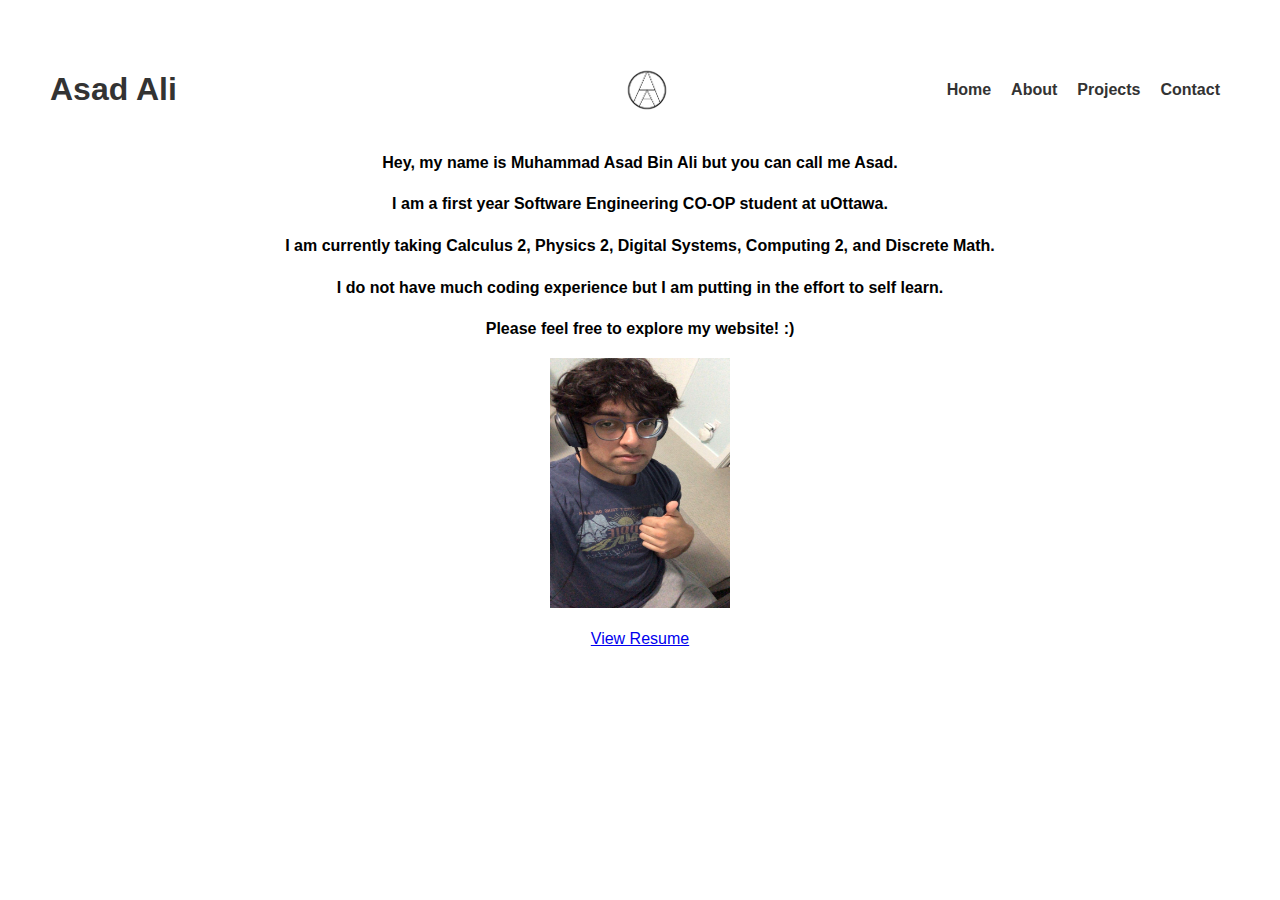
<file: index.html>
<!DOCTYPE html>
<html>
<head>
	<title>Home | Asad Ali</title>
	<link rel="icon" type="image/x-icon" href="./favicon.io/favicon-32x32.png">
	<link rel="stylesheet" href="./style.css">
</head>
<body>
	<nav>
		<h1>Asad Ali</h1>
		<img class="logo" src="folder/AAlogo2.png">
		<ul>
			<li><a href="index.html">Home</a></li>
			<li><a href="About.html">About</a></li>
			<li><a href="Projects.html">Projects</a></li>
			<li><a href="Contact.html">Contact</a></li>
		</ul>
	</nav>
	<main>
		<article>
			
		<div class="text">
			<p>Hey, my name is Muhammad Asad Bin Ali but you can call me Asad.</p>
			<p>I am a first year Software Engineering CO-OP student at uOttawa.</p>
			<p>I am currently taking Calculus 2, Physics 2, Digital Systems, Computing 2, and Discrete Math.</p>
			<p>I do not have much coding experience but I am putting in the effort to self learn.</p>
			<p>Please feel free to explore my website! :)</p>
		</div>


		<img class="picture" src="folder/AsadPic.jpg">
		
			
		<div class="resume">
			<br>
			<a href="https://twoos123.github.io/AsadAliWebsite/folder/AsadAliResume2.pdf" target="_blank">View Resume</a>
		</div>	

		</article>
		
	</main>
	<script src="https://cdnjs.cloudflare.com/ajax/libs/gsap/3.11.4/gsap.min.js" integrity="sha512-f8mwTB+Bs8a5c46DEm7HQLcJuHMBaH/UFlcgyetMqqkvTcYg4g5VXsYR71b3qC82lZytjNYvBj2pf0VekA9/FQ==" crossorigin="anonymous" referrerpolicy="no-referrer"></script>
    	<script src="app.js"></script>
</body>
</html>
</file>
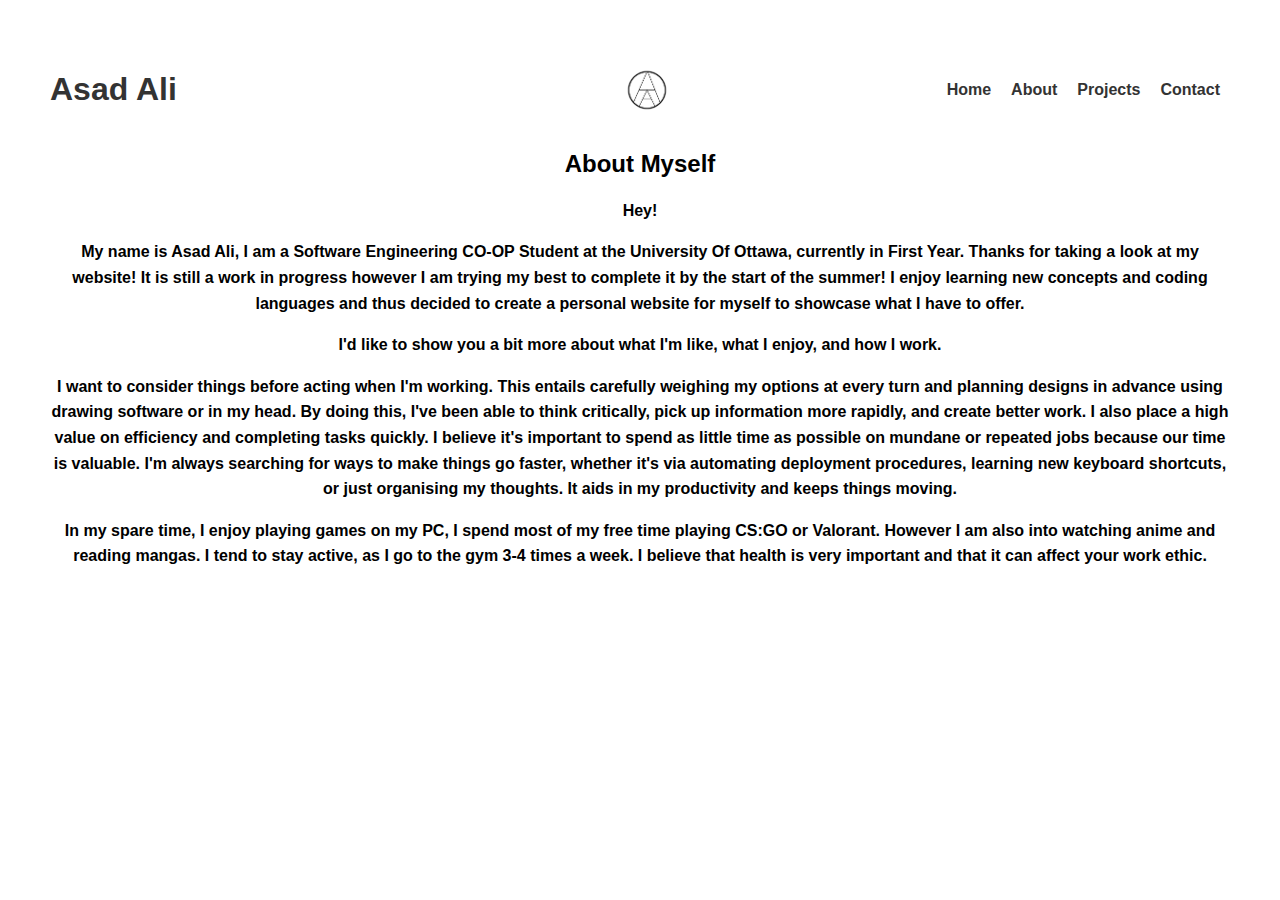
<file: About.html>
<!DOCTYPE html>
<html>
<head>
	<title>About | Asad Ali</title>
	<link rel="icon" type="image/x-icon" href="/favicon.io/favicon-32x32.png">
	<link rel="stylesheet" href="./style.css">
</head>
<body>
	<nav>
		<h1>Asad Ali</h1>
		<img class="logo" src="folder/AAlogo2.png">
		<ul>
			<li><a href="index.html">Home</a></li>
			<li><a href="About.html">About</a></li>
			<li><a href="Projects.html">Projects</a></li>
			<li><a href="Contact.html">Contact</a></li>
		</ul>
	</nav>
	<main>
		
		<article>
			<h2>About Myself</h2>
			<div class="text">
			<b>Hey!</b>
			<p>My name is Asad Ali, I am a Software Engineering CO-OP Student at the University Of Ottawa, currently in First Year.
			Thanks for taking a look at my website! It is still a work in progress however I am trying my best to complete it by the start of the summer!
			I enjoy learning new concepts and coding languages and thus decided to create a personal website for myself to showcase what I have to offer.
			</p>

			<p>I'd like to show you a bit more about what I'm like, what I enjoy, and how I work.</p>

			<p>I want to consider things before acting when I'm working. This entails carefully weighing my options at every turn and planning designs in advance using drawing
				software or in my head. By doing this, I've been able to think critically, pick up information more rapidly, and create better work.
				I also place a high value on efficiency and completing tasks quickly. I believe it's important to spend as little time as possible on mundane or repeated jobs because
				our time is valuable. I'm always searching for ways to make things go faster, whether it's via automating deployment procedures, learning new keyboard shortcuts, 
				or just organising my thoughts. It aids in my productivity and keeps things moving.
			</p>

			<p>In my spare time, I enjoy playing games on my PC, I spend most of my free time playing CS:GO or Valorant. However I am also into watching anime and reading mangas.
				I tend to stay active, as I go to the gym 3-4 times a week. I believe that health is very important and that it can affect your work ethic.
			</p>
			</div>
		</article>
</body>
</html>
</file>
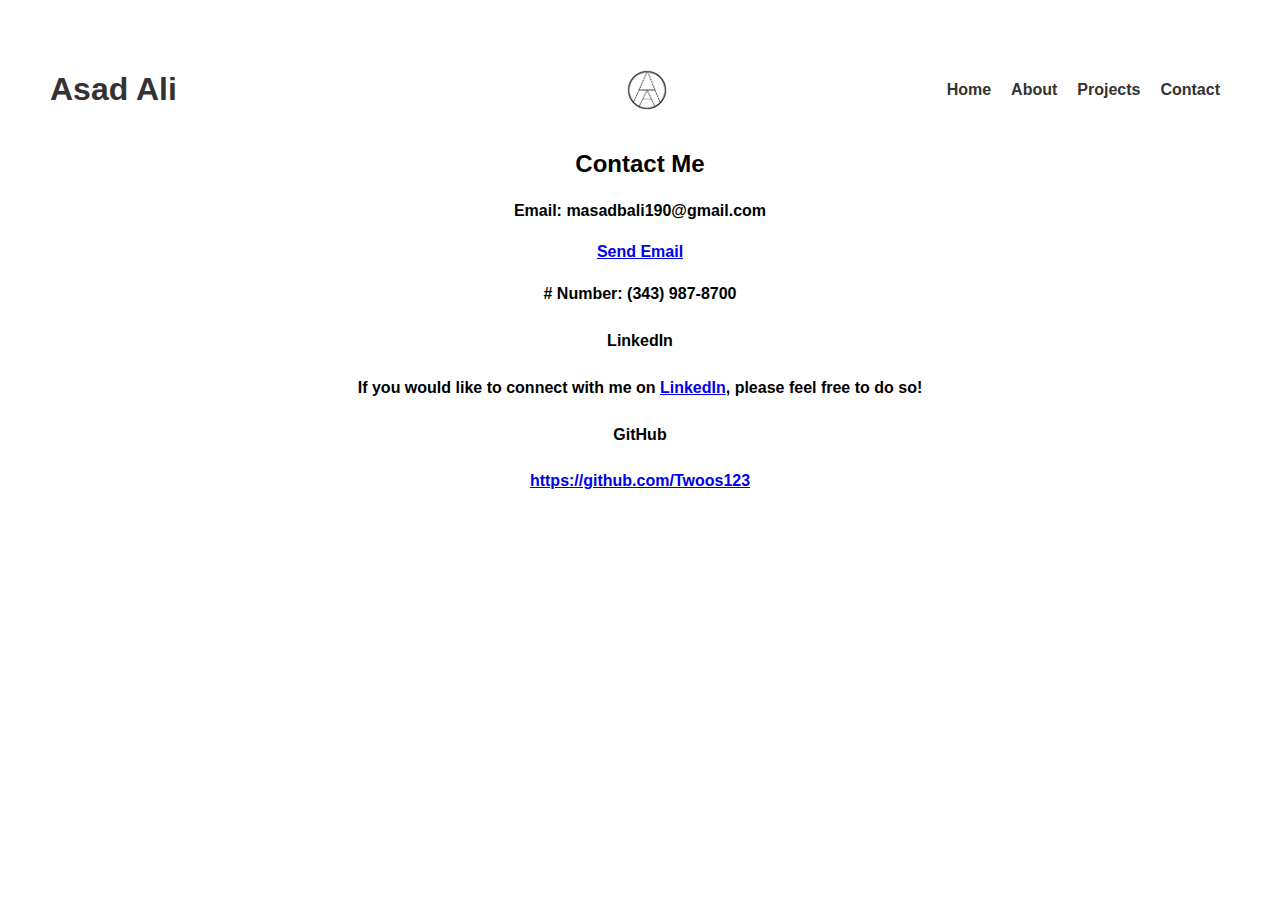
<file: Contact.html>
<!DOCTYPE html>
<html>
<head>
	<title>Contact | Asad Ali</title>
	<link rel="icon" type="image/x-icon" href="/favicon.io/favicon-32x32.png">
	<link rel="stylesheet" href="./style.css">
</head>
<body>
	<nav>
		<h1>Asad Ali</h1>
		<img class="logo" src="folder/AAlogo2.png">
		<ul>
			<li><a href="index.html">Home</a></li>
			<li><a href="About.html">About</a></li>
			<li><a href="Projects.html">Projects</a></li>
			<li><a href="Contact.html">Contact</a></li>
		</ul>
	</nav>
	<main>
		<article>
			<h2>Contact Me</h2>

			<div class="text">
			<p>Email: masadbali190@gmail.com</p> <a href = "mailto: masadbali190@gmail.com">Send Email</a>
			<p># Number: (343) 987-8700</p>
			<h4>LinkedIn</h4>
			<p>If you would like to connect with me on <a href="https://www.linkedin.com/in/asad-ali-0633b5232/" target="_blank">LinkedIn</a>, please feel free to do so!</p>
			<h4>GitHub</h4>
			<a href="https://github.com/Twoos123" target="_blank">https://github.com/Twoos123</a>
			</div>

		</article>
</body>
</html>
</file>
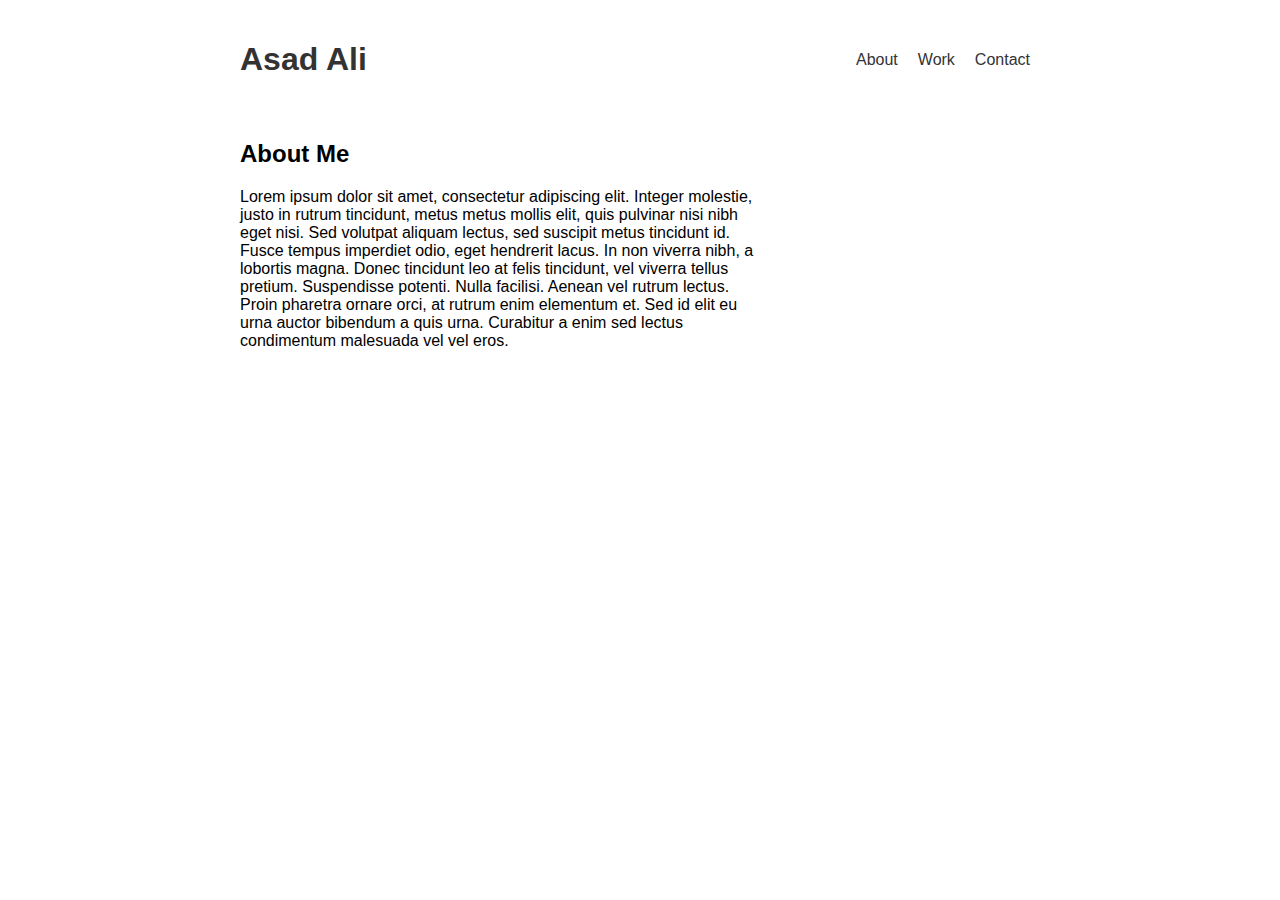
<file: HomePage.html>
<!DOCTYPE html>
<html>
<head>
	<title>My Personal Website</title>
	<style>
		body {
			font-family: sans-serif;
			max-width: 800px;
			margin: 0 auto;
			padding: 20px;
		}
		h1 {
			color: #333;
		}
		nav {
			display: flex;
			justify-content: space-between;
			align-items: center;
			margin-bottom: 20px;
		}
		nav ul {
			list-style: none;
			display: flex;
		}
		nav li {
			margin: 0 10px;
		}
		nav a {
			color: #333;
			text-decoration: none;
		}
		main {
			display: flex;
			justify-content: space-between;
			margin-bottom: 20px;
		}
		main article {
			width: 65%;
		}
		main aside {
			width: 30%;
			margin-left: 5%;
		}
		footer {
			color: #999;
			font-size: 0.8em;
			text-align: center;
			margin-top: 20px;
		}
	</style>
</head>
<body>
	<nav>
		<h1>Asad Ali</h1>
		<ul>
			<li><a href="#">About</a></li>
			<li><a href="#">Work</a></li>
			<li><a href="#">Contact</a></li>
		</ul>
	</nav>
	<main>
		<article>
			<h2>About Me</h2>
			<p>Lorem ipsum dolor sit amet, consectetur adipiscing elit. Integer molestie, justo in rutrum tincidunt, metus metus mollis elit, quis pulvinar nisi nibh eget nisi. Sed volutpat aliquam lectus, sed suscipit metus tincidunt id. Fusce tempus imperdiet odio, eget hendrerit lacus. In non viverra nibh, a lobortis magna. Donec tincidunt leo at felis tincidunt, vel viverra tellus pretium. Suspendisse potenti. Nulla facilisi. Aenean vel rutrum lectus. Proin pharetra ornare orci, at rutrum enim elementum et. Sed id elit eu urna auctor bibendum a quis urna. Curabitur a enim sed lectus condimentum malesuada vel vel eros.</p>
		</article>
</file>
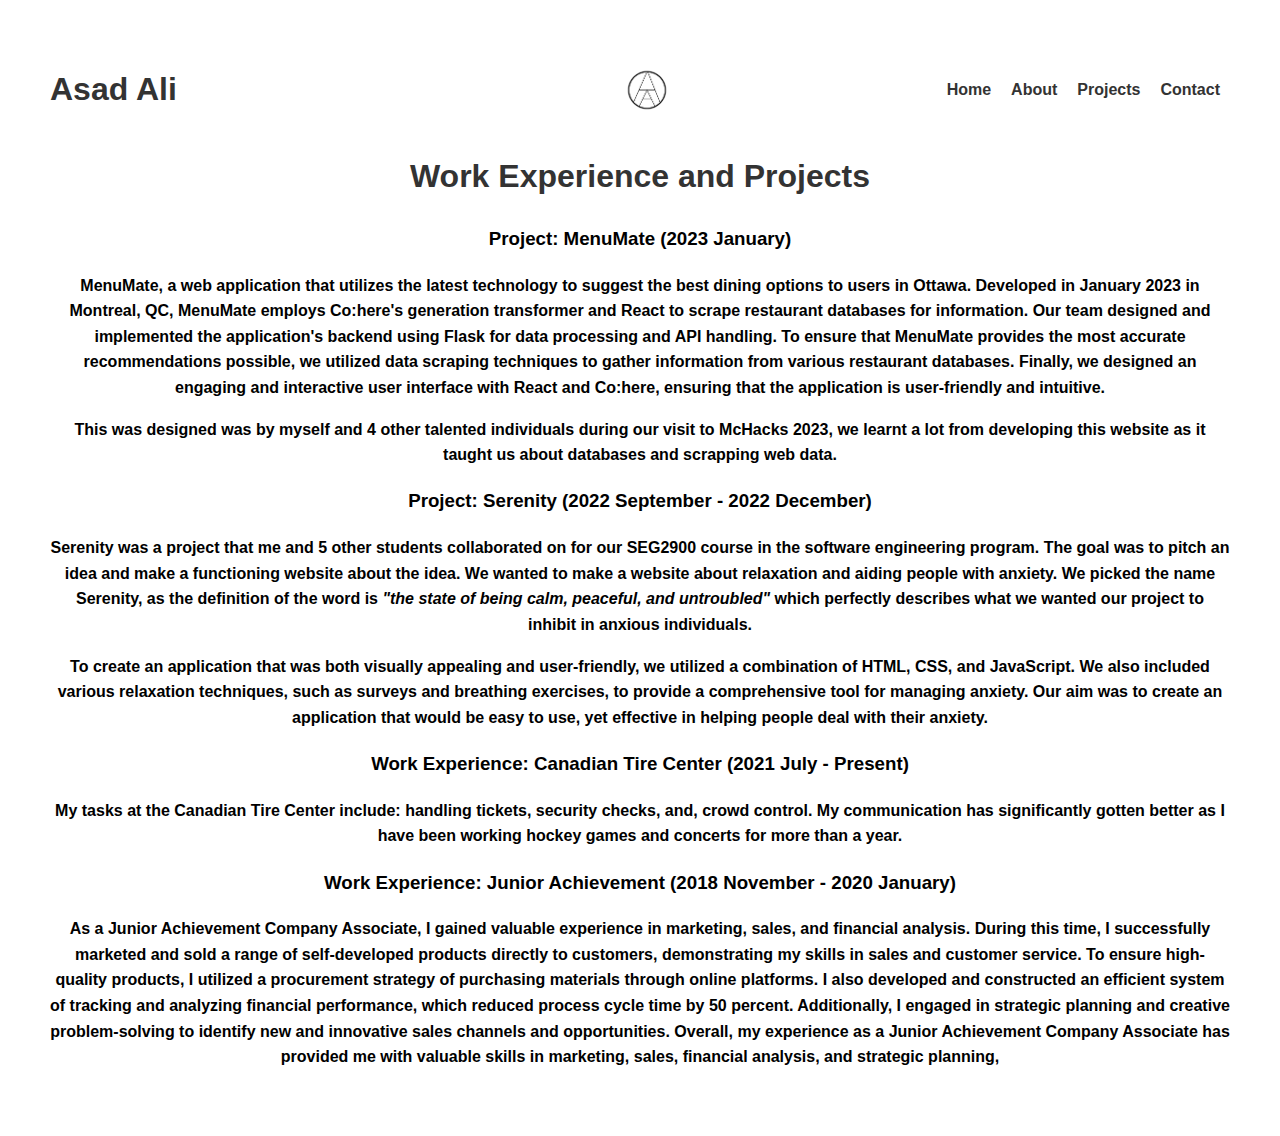
<file: Projects.html>
<!DOCTYPE html>
<html>
<head>
	<title>Projects | Asad Ali</title>
	<link rel="icon" type="image/x-icon" href="/favicon.io/favicon-32x32.png">
	<link rel="stylesheet" href="./style.css">
</head>
<body>
	<nav>
		<h1>Asad Ali</h1>
		<img class="logo" src="folder/AAlogo2.png">
		<ul>
			<li><a href="index.html">Home</a></li>
			<li><a href="About.html">About</a></li>
			<li><a href="Projects.html">Projects</a></li>
			<li><a href="Contact.html">Contact</a></li>
		</ul>
	</nav>
	<main>
		<article>
			<div class="text">
			<h1>Work Experience and Projects</h1>
			<h3>Project: MenuMate (2023 January)</h3>
				<p>MenuMate, a web application that utilizes the latest technology to suggest the best dining options to users in Ottawa. 
					Developed in January 2023 in Montreal, QC, MenuMate employs Co:here's generation transformer and React to scrape restaurant databases for information. 
					Our team designed and implemented the application's backend using Flask for data processing and API handling. 
					To ensure that MenuMate provides the most accurate recommendations possible, we utilized data scraping techniques to gather information from various 
					restaurant databases. Finally, we designed an engaging and interactive user interface with React and Co:here, 
					ensuring that the application is user-friendly and intuitive.</p>
				<p>This was designed was by myself and 4 other talented individuals during our visit to McHacks 2023, we learnt a lot from developing this website as it taught us about databases
					and scrapping web data.
				</p>

			<h3>Project: Serenity (2022 September - 2022 December)</h3>

			<p>Serenity was a project that me and 5 other students collaborated on for our SEG2900 course in the software engineering program. The goal
			was to pitch an idea and make a functioning website about the idea. We wanted to make a website about
			relaxation and aiding people with anxiety. We picked the name Serenity, as the definition of the word is <i>"the state of being calm, peaceful, and untroubled"</i> which perfectly describes
			what we wanted our project to inhibit in anxious individuals. </p> 
			To create an application that was both visually appealing and user-friendly, we utilized a combination of HTML, CSS, and JavaScript. 
			We also included various relaxation techniques, such as surveys and breathing exercises, to provide a comprehensive tool for managing anxiety. 
			Our aim was to create an application that would be easy to use, yet effective in helping people deal with their anxiety.
			
			<h3>Work Experience: Canadian Tire Center (2021 July - Present) </h3>
			<p>My tasks at the Canadian Tire Center include: handling tickets, security checks, and, crowd control. My communication has significantly
			gotten better as I have been working hockey games and concerts for more than a year. </p>

			<h3>Work Experience: Junior Achievement (2018 November - 2020 January)</h3>
			<p>As a Junior Achievement Company Associate, I gained valuable experience in marketing, sales, and financial analysis. 
				During this time, I successfully marketed and sold a range of self-developed products directly to customers, demonstrating my skills in sales and customer service. 
				To ensure high-quality products, I utilized a procurement strategy of purchasing materials through online platforms. 
				I also developed and constructed an efficient system of tracking and analyzing financial performance, which reduced process cycle time by 50 percent. 
				Additionally, I engaged in strategic planning and creative problem-solving to identify new and innovative sales channels and opportunities. 
				Overall, my experience as a Junior Achievement Company Associate has provided me with valuable skills in marketing, sales, financial analysis, and strategic planning, 
				</p>	
			</div>

		</article>
</body>
</html>
</file>
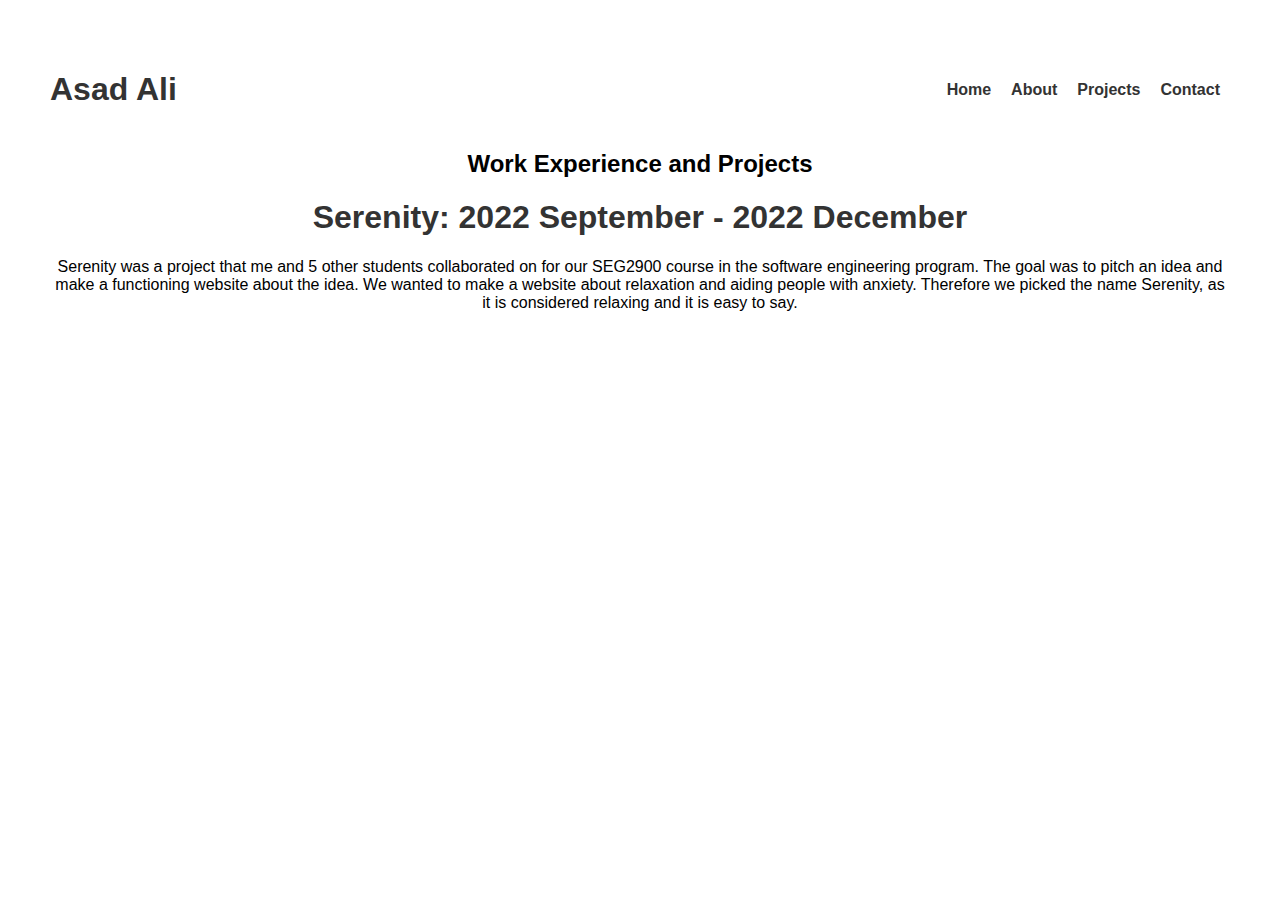
<file: Work.html>
<!DOCTYPE html>
<html>
<head>
	<title>Projects</title>
	<link rel="stylesheet" href="./style.css">
</head>
<body>
	<nav>
		<h1>Asad Ali</h1>
		<ul>
			<li><a href="index.html">Home</a></li>
			<li><a href="About.html">About</a></li>
			<li><a href="Projects.html">Projects</a></li>
			<li><a href="Contact.html">Contact</a></li>
		</ul>
	</nav>
	<main>
		<article>
			<h2>Work Experience and Projects</h2>
			<h1>Serenity: 2022 September - 2022 December</h1>
			<p>Serenity was a project that me and 5 other students collaborated on for our SEG2900 course in the software engineering program. The goal
			was to pitch an idea and make a functioning website about the idea. We wanted to make a website about
			relaxation and aiding people with anxiety. Therefore we picked the name Serenity, as it is considered relaxing and it is easy to say.
			<br>
		</article>
</body>
</html>
</file>
<file: style.css>
body {
	font-family: sans-serif;
	margin: 0 auto;
	padding: 50px;
	text-align: center;
}

h1 {
	color: #333;
}

nav {
	display: flex;
	justify-content: space-between;
	align-items: center;
	margin-bottom: 20px;
	font-weight: 600;
}

nav ul {
	list-style: none;
	display: flex;
}
		
nav li {
	margin: 0 10px;
}

nav a {
	color: #333;
	text-decoration: none;
}

footer {
	color: #999;
	font-size: 0.8em;
	text-align: center;
	margin-top: 20px;
}

.links {
	font-family: sans-serif;
}

.text {
	color: black;
	position: relative;
	line-height: 1.6;
	text-align: center;
	font-weight: 600;
}

.text:hover {
	color: #61b3e7;
   	-webkit-transition: all 500ms ease-in-out;
    	-moz-transition: all 500ms ease-in-out;
   	-o-transition: all 500ms ease-in-out;
   	-ms-transition: all 500ms ease-in-out;
   	transition: all 500ms ease-in-out;
}

.logo {
    display: inline-block;
    vertical-align: top;
    width: 60px;
    height: 60px;
    margin-left: 220px;
    /*margin-top: 15px;    /* if you want it vertically middle of the navbar. */
}

.picture {
	width: 180px;
	height: 250px;

}
</file>
